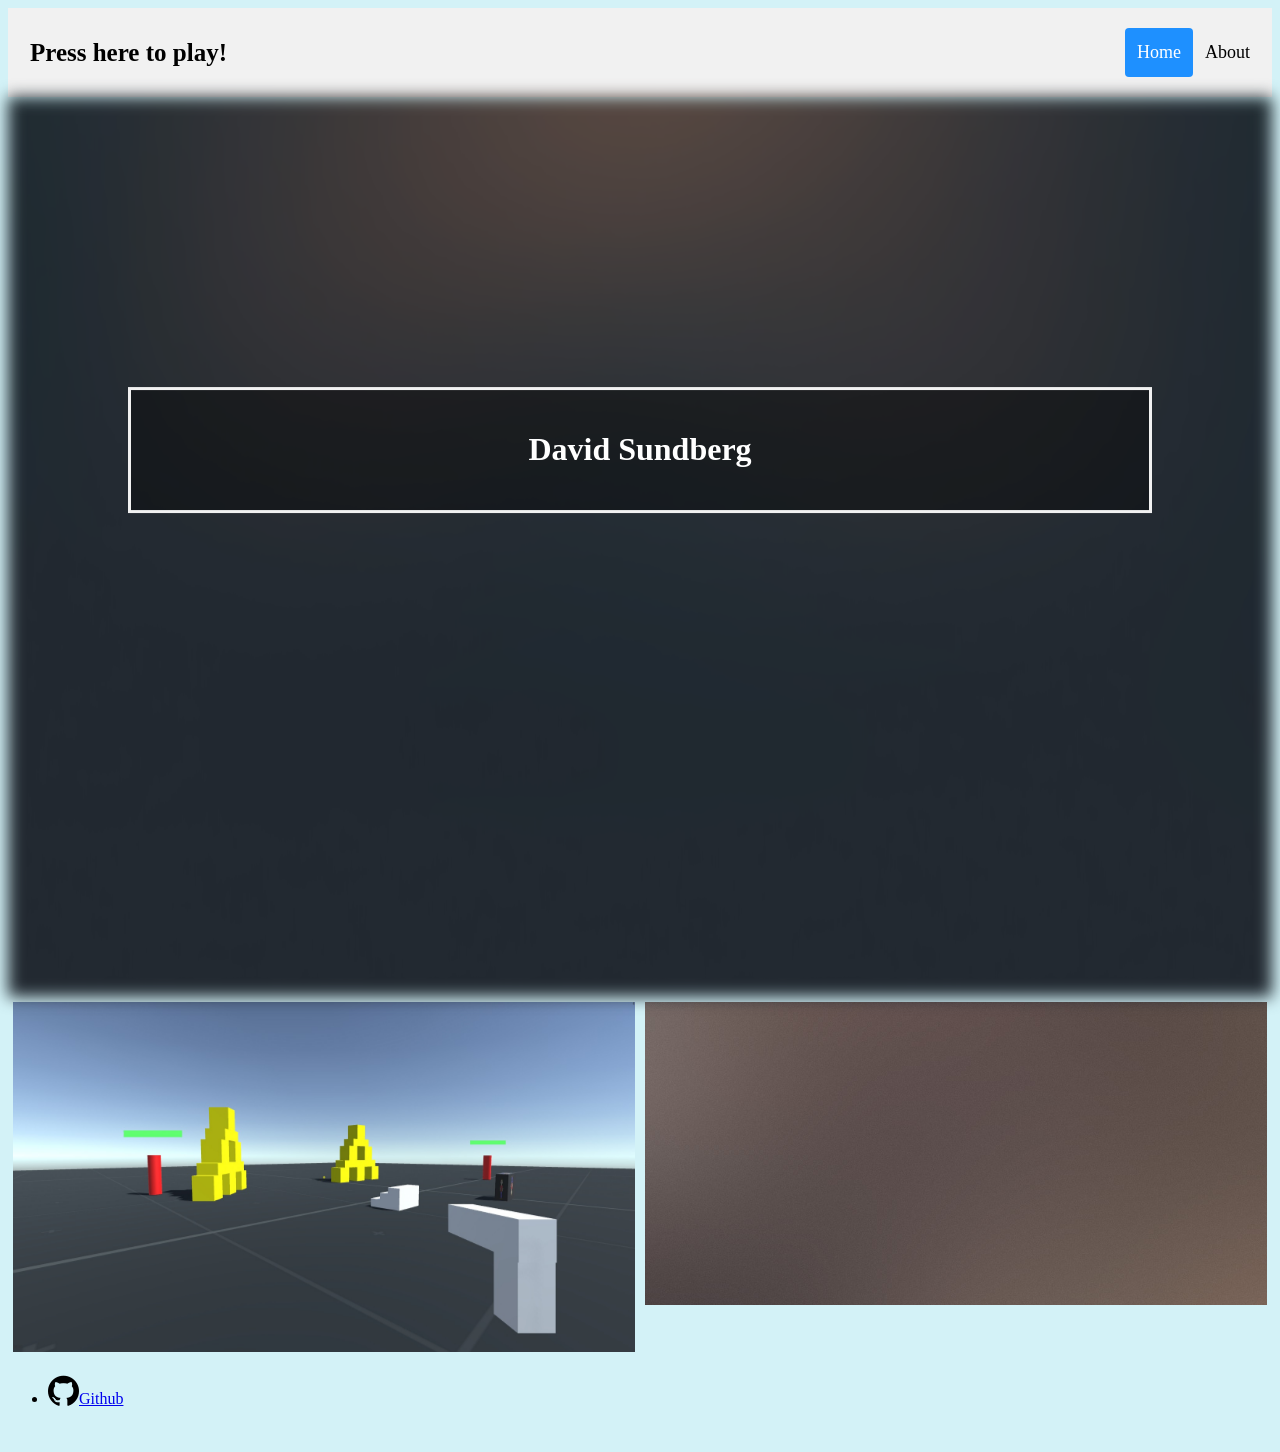
<file: Test/index.html>
<!DOCTYPE HTML>
<html>
    <head>
		<title>David Sundberg</title>
		<meta charset="utf-8" />
		<meta name="viewport" content="width=device-width, initial-scale=1, user-scalable=no" />
        <link rel="stylesheet" href="assets/css/main.css" />
        <link rel="stylesheet" href="https://cdnjs.cloudflare.com/ajax/libs/font-awesome/4.7.0/css/font-awesome.min.css">
		<noscript><link rel="stylesheet" href="assets/css/noscript.css" /></noscript>
    </head>
    
    <body>


      <div class="header">
        <a href="/Game/index.html" class="logo">Press here to play!</a>
        <div class="header-right">
          <a class="active" href="#home">Home</a>
          <a href="#about">About</a>
        </div>
      </div>
                
                <div class="bg-image"></div>
                
                <div class="bg-text">
                 <h1>David Sundberg</h1>

                </div>
            
            
              

                <div class="row">
                  <div class="container">
                   <div class="column">
                       <a href="/Game/index.html">
                        <img src="images/Thumb1.jpg" alt="Avatar" style="width:100%" class="image">
                      </a>
                          <div class="middle">
                            <div class="text">John Doe</div>
                           </div>
                    </div>
                      
                  </div>
                  <div class="column">
                    <img src="images/pic01.jpg" alt="Avatar" style="width:100%" >
                  </div>
                </div>




          
           

                  

                    <!-- Nav -->
				<nav id="nav">
					<ul class="icons">
                        <li><i class="fa fa-github" style="font-size:36px"><a href="https://github.com/Davidsundberg97"></i><span class="label">Github</span></a></li>
					</ul>
                </nav>

    </body>
</html>
</file>
<file: Test/assets/css/main.css>
body, html {
	height: 100%;
	background-color:#d3f2f7;
  }
  
  * {
	box-sizing: border-box;
  }
  
  .bg-image {
	/* The image used */
	background-image: url("../../images/bg.jpg");
  
	/* Add the blur effect */
	filter: blur(8px);
	-webkit-filter: blur(8px);
  
	/* Full height */
	height: 100%;
  
	/* Center and scale the image nicely */
	background-position: center;
	background-repeat: no-repeat;
	background-size: cover;
  }
  
  /* Position text in the middle of the page/image */
  .bg-text {
	background-color: rgb(0,0,0); /* Fallback color */
	background-color: rgba(0,0,0, 0.4); /* Black w/opacity/see-through */
	color: white;
	font-weight: bold;
	border: 3px solid #f1f1f1;
	position: absolute;
	top: 50%;
	left: 50%;
	transform: translate(-50%, -50%);
	z-index: 2;
	width: 80%;
	padding: 20px;
	text-align: center;
  }


  /* Three image containers (use 25% for four, and 50% for two, etc) */
.column {
	float: left;
	width: 50%;
	padding: 5px;
  }
  
  /* Clear floats after image containers */
  .row::after {
	content: "";
	clear: both;
	display: table;
  }


  .image {
	opacity: 1;
	display: block;
	transition: .5s ease;
	backface-visibility: hidden;
	height: 100%;
	width: 100%;

	
  }
  
  .middle {
	transition: .5s ease;
	opacity: 0;
	position: absolute;
	
	transform: translate(+50%, 100%);
	-ms-transform: translate(-50%, -50%);
	text-align: center;
  }
  
 

  .container:hover .image {
	opacity: 0.3;
  }
  
  .container:hover .middle {
	opacity: 1;
  }
  


  .text {
	background-color: #4CAF50;
	color: white;
	font-size: 16px;
	padding: 16px 32px;

  }


  .header {
	overflow: hidden;
	background-color: #f1f1f1;
	padding: 20px 10px;
  }
  
  .header a {
	float: left;
	color: black;
	text-align: center;
	padding: 12px;
	text-decoration: none;
	font-size: 18px; 
	line-height: 25px;
	border-radius: 4px;
  }
  
  .header a.logo {
	font-size: 25px;
	font-weight: bold;
  }
  
  .header a:hover {
	background-color: #ddd;
	color: black;
  }
  
  .header a.active {
	background-color: dodgerblue;
	color: white;
  }
  
  .header-right {
	float: right;
  }
</file>
<file: Test/assets/css/noscript.css>
@import url(font-awesome.min.css);

/*
	Massively by HTML5 UP
	html5up.net | @ajlkn
	Free for personal and commercial use under the CCA 3.0 license (html5up.net/license)
*/

/* Wrapper */

	#wrapper {
		background-color: #212931;
		background-image: url("../../images/overlay.png"), linear-gradient(0deg, rgba(0, 0, 0, 0.1), rgba(0, 0, 0, 0.1)), url("../../images/bg.jpg");
		background-size: auto,								auto,														100% auto;
		background-position: center,								center,														top center;
		background-repeat: repeat,								no-repeat,													no-repeat;
		background-attachment: fixed,								fixed,														fixed;
	}

		#wrapper.fade-in:before {
			display: none;
		}

/* Intro */

	body.is-preload #intro {
		opacity: 1;
	}

		body.is-preload #intro:not(.hidden) + #header + #nav {
			-moz-transform: none;
			-webkit-transform: none;
			-ms-transform: none;
			transform: none;
			opacity: 1;
		}
</file>
